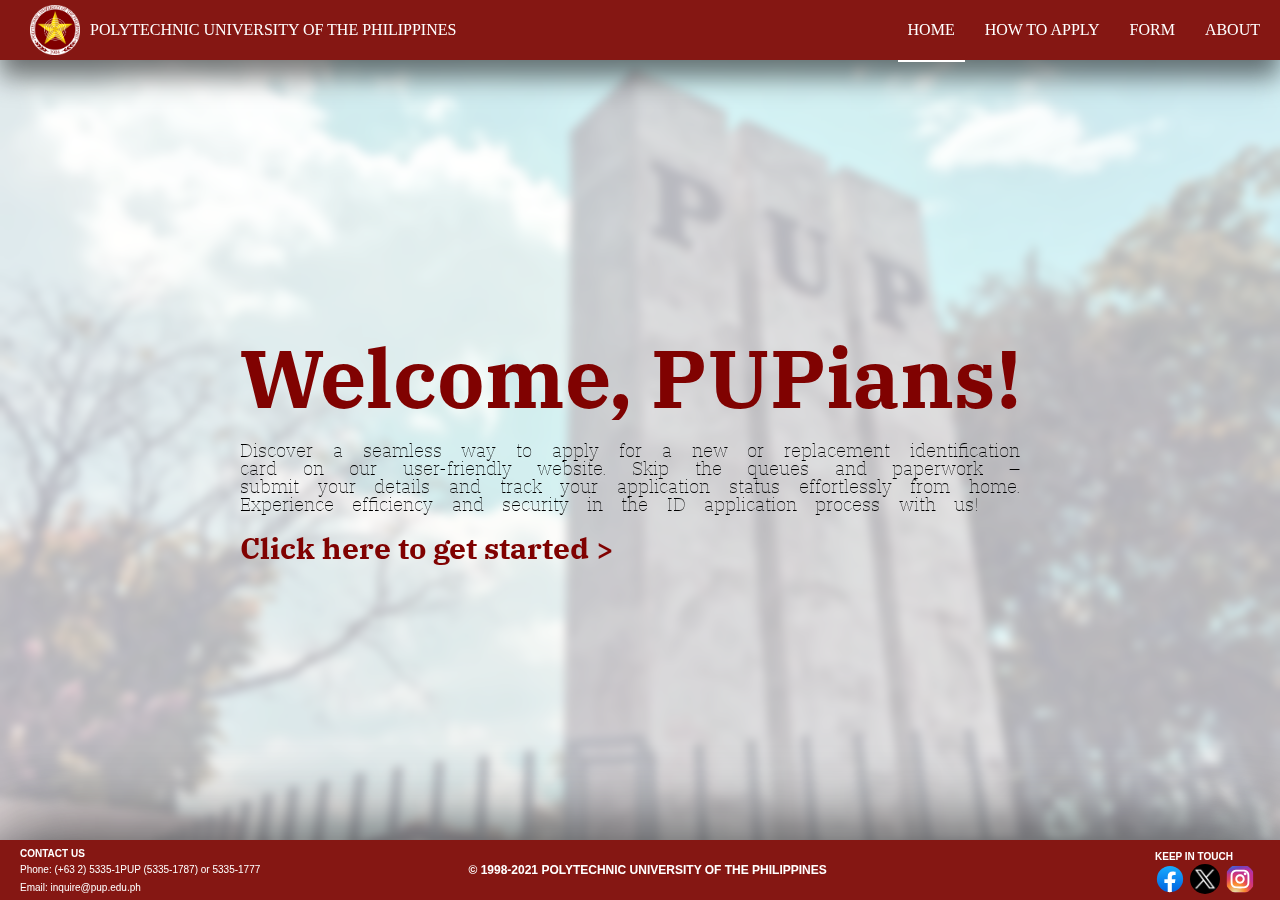
<file: index.html>
<!DOCTYPE html>
<html lang="en">

<head>
  <meta charset="UTF-8">
  <meta name="viewport" content="width=device-width, initial-scale=1.0">
  <title>Home</title> <!-- Page Title -->
  <link rel="icon" href="assets/images/clipart708931.png"> <!--Form Icon-->

  <!--  Google Fonts Links -->
  <link rel="preconnect" href="https://fonts.googleapis.com">
  <link rel="preconnect" href="https://fonts.gstatic.com" crossorigin>
  <link href="https://fonts.googleapis.com/css2?family=IBM+Plex+Serif:wght@300;700&display=swap" rel="stylesheet">
   <!-- CSS stylsheets Links -->
  <link rel="stylesheet" href="reset.css">
  <link rel="stylesheet" href="index.css">
  <!-- Javascript Link (Page Transition Purposes) -->
  <script src="transition.js"></script>
</head>

<body>
  <!-- Page Header -->
  <header class="main-head">
    <div class="main-head-logo">
      <img src="assets/images/clipart708931.png" alt="pup-logo" class="pup-logo">
      <p>Polytechnic University of the Philippines</p>
    </div>
    <!-- Navigation Bar -->
    <nav class="main-head-nav">
      <ul>
        <li> <a href="index.html" onclick="changePage(event)"> HOME </a> </li>
        <li> <a href="apply.html" onclick="changePage(event)"> HOW TO APPLY </a> </li>
        <li> <a href="forms.html" onclick="changePage(event)"> FORM </a> </li>
        <li> <a href="about.html" onclick="changePage(event)"> ABOUT </a> </li>
      </ul>
    </nav>
  </header>
  <!-- PUP Welcome Message-->
  <main>
    <div class="main-welcome">
      <h2>Welcome, PUPians!</h2>
      <p>Discover a seamless way to apply for a new or replacement identification card on our user-friendly website. Skip the queues and paperwork – submit your details and track your application status effortlessly from home. Experience efficiency and security in the ID application process with us!
      </p>
      <a href="apply.html" class="form-link" onclick="changePage(event)">Click here to get started ></a>
    </div>
  </main>
  <!-- Page Footer -->
  <footer>
    <!-- Contacts -->
    <div class="contact">
      <span>CONTACT US </span>
      <p>Phone: (+63 2) 5335-1PUP (5335-1787) or 5335-1777 <br></p>
      <p>Email: inquire@pup.edu.ph</p>
    </div>
    <p class="footer-copyright">
      © 1998-2021 POLYTECHNIC UNIVERSITY OF THE PHILIPPINES
    </p>
    <!-- Social Medias -->
    <div class="footer-sm-container">
      <span>KEEP IN TOUCH </span>
      <div class="footer-logo-container">
        <a class="sm-fb" href="https://web.facebook.com/ThePUPOfficial"></a>
        <a class="sm-tt"></a>
        <a class="sm-ig"></a>
      </div>
    </div>
  </footer>
</body>

</html>
</file>
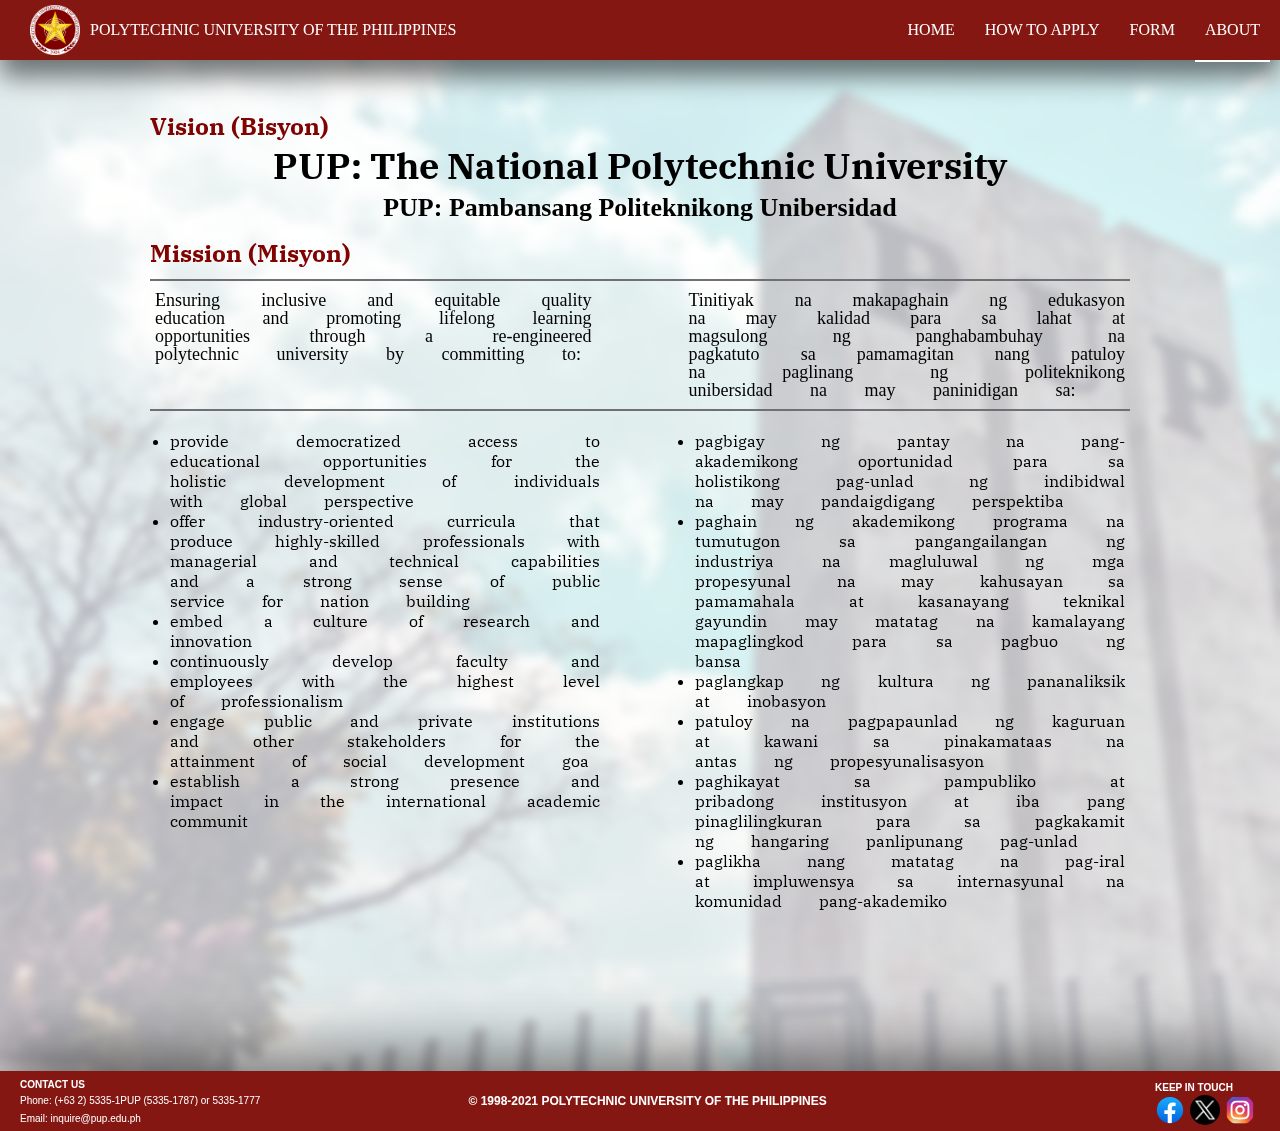
<file: about.html>
<!DOCTYPE html>
<html lang="en">
<head>
  <meta charset="UTF-8">
  <meta name="viewport" content="width=device-width, initial-scale=1.0">
  <title>About</title> <!-- Page Title -->
  <link rel="icon" href="../LOGO/clipart708931.png"> <!--Form Icon-->
  
  <!--  Google Fonts Links -->
  <link rel="preconnect" href="https://fonts.googleapis.com">
  <link rel="preconnect" href="https://fonts.gstatic.com" crossorigin>
  <link href="https://fonts.googleapis.com/css2?family=IBM+Plex+Serif:wght@100;200;400;500;600;700&display=swap" rel="stylesheet">
  <!-- CSS stylsheets Links -->
  <link rel="stylesheet" href="reset.css">
  <link rel="stylesheet" href="about.css">
  <!-- Javascript Link (Page Transition Purposes) -->
  <script src="transition.js"></script>
</head>

<body>
  <!-- Page Header -->
  <header class="main-head">
    <div class="main-head-logo">
      <img src="assets/images/clipart708931.png" alt="pup-logo" class="pup-logo">
      <p>Polytechnic University of the Philippines</p>
    </div>
    <!-- Navigation Bar -->
    <nav class="main-head-nav">
      <ul>
        <li> <a href="index.html" onclick="changePage(event)"> HOME </a> </li>
        <li> <a href="apply.html" onclick="changePage(event)"> HOW TO APPLY </a> </li>
        <li> <a href="forms.html" onclick="changePage(event)"> FORM </a> </li>
        <li> <a href="about.html" onclick="changePage(event)"> ABOUT </a> </li>
      </ul>
    </nav>
  </header>
  <!-- About Content -->
  <main>
    <!-- PUP Vision -->
    <section class="pup-vision">
      <h3>Vision (Bisyon)</h3>
      <h2>PUP: The National Polytechnic University</h2>
      <p>PUP: Pambansang Politeknikong Unibersidad</p>
    </section>
    <!-- PUP Mission -->
    <section class="pup-mission">
      <h3>Mission (Misyon)</h3>
      <div class="divider-mission">
        <div class="right-side">
          <p>Ensuring inclusive and equitable quality education and promoting lifelong learning opportunities through a re-engineered polytechnic university by committing to:</p>
        </div>
        <div class="left-side">
          <p>Tinitiyak na makapaghain ng edukasyon na may kalidad para sa lahat at magsulong ng panghabambuhay na pagkatuto sa pamamagitan nang patuloy na paglinang ng politeknikong unibersidad na may paninidigan sa:</p>
        </div>
      </div>
      <div class="second-divider-mission">
        <div class="right-side">
          <ul>
            <li>provide democratized access to educational opportunities for the holistic development of individuals with global perspective</li>
            <li>offer industry-oriented curricula that produce highly-skilled professionals with managerial and technical capabilities and a strong sense of public service for nation building
            </li>
            <li>embed a culture of research and innovation</li>
            <li>continuously develop faculty and employees with the highest level of professionalism</li>
            <li>engage public and private institutions and other stakeholders for the attainment of social development goa</li>
            <li>establish a strong presence and impact in the international academic communit</li>
          </ul>
        </div>

        <div class="left-side">
          <ul>
            <li>pagbigay ng pantay na pang-akademikong oportunidad para sa holistikong pag-unlad ng indibidwal na may pandaigdigang perspektiba</li>
            <li>paghain ng akademikong programa na tumutugon sa pangangailangan ng industriya na magluluwal ng mga propesyunal na may kahusayan sa pamamahala at kasanayang teknikal gayundin may matatag na kamalayang mapaglingkod para sa pagbuo ng bansa</li>
            <li>paglangkap ng kultura ng pananaliksik at inobasyon</li>
            <li>patuloy na pagpapaunlad ng kaguruan at kawani sa pinakamataas na antas ng propesyunalisasyon</li>
            <li>paghikayat sa pampubliko at pribadong institusyon at iba pang pinaglilingkuran para sa pagkakamit ng hangaring panlipunang pag-unlad</li>
            <li>paglikha nang matatag na pag-iral at impluwensya sa internasyunal na komunidad pang-akademiko
            </li>
          </ul>
        </div>
      </div>
    </section>
  </main>

  <!-- Page Footer -->
  <footer>
    <!-- Contacts -->
    <div class="contact">
      <span>CONTACT US </span>
      <p>Phone: (+63 2) 5335-1PUP (5335-1787) or 5335-1777 <br></p>
      <p>Email: inquire@pup.edu.ph</p>
    </div>
    <p class="footer-copyright">
      © 1998-2021 POLYTECHNIC UNIVERSITY OF THE PHILIPPINES
    </p>
    <!-- Social Medias -->
    <div class="footer-sm-container">
      <span>KEEP IN TOUCH </span>
      <div class="footer-logo-container">
        <a class="sm-fb" href="https://web.facebook.com/ThePUPOfficial"></a>
        <a class="sm-tt"></a>
        <a class="sm-ig"></a>
      </div>
    </div>
  </footer>
</body>
</html>
</file>
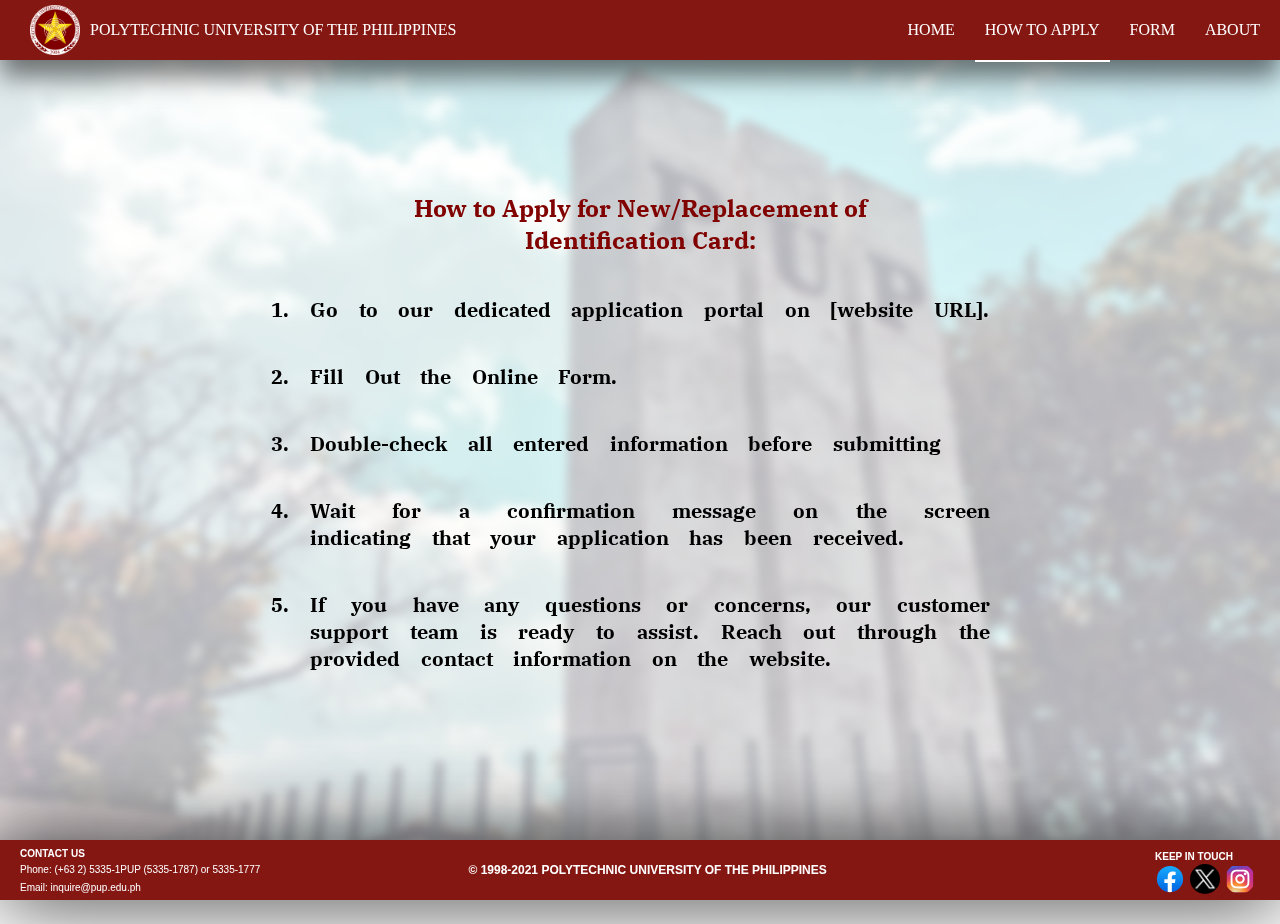
<file: apply.html>
<!DOCTYPE html>
<html lang="en">
<head>
  <meta charset="UTF-8">
  <meta name="viewport" content="width=device-width, initial-scale=1.0">
  <title>How to apply</title> <!-- Page Title -->
  <link rel="icon" href="assets/images/clipart708931.png"> <!--Form Icon-->
  
  <!--  Google Fonts Links -->
  <link rel="preconnect" href="https://fonts.googleapis.com">
  <link rel="preconnect" href="https://fonts.gstatic.com" crossorigin>
  <link href="https://fonts.googleapis.com/css2?family=IBM+Plex+Serif:wght@300;700&display=swap" rel="stylesheet">
  <!-- CSS stylsheets Links -->
  <link rel="stylesheet" href="resetv2.css">
  <link rel="stylesheet" href="apply.css">
  <!-- Javascript Link (Page Transition Purposes) -->
  <script src="transition.js"></script>
</head>

<body>
  <!-- Page Header -->
  <header class="main-head">
    <div class="main-head-logo">
      <img src="assets/images/clipart708931.png" alt="pup-logo" class="pup-logo">
      <p>Polytechnic University of the Philippines</p>
    </div>
    <!-- Navigation Bar -->
    <nav class="main-head-nav">
      <ul>
        <li> <a href="index.html" onclick="changePage(event)"> HOME </a> </li>
        <li> <a href="apply.html" onclick="changePage(event)"> HOW TO APPLY </a> </li>
        <li> <a href="forms.html" onclick="changePage(event)"> FORM </a> </li>
        <li> <a href="about.html" onclick="changePage(event)"> ABOUT </a> </li>
      </ul>
    </nav>
  </header>
  <!-- How to Apply -->
  <main>
    <div class="main-welcome">
      <h2>How to Apply for New/Replacement of </h2>
        <h2>Identification Card:</h2>
      <ol class="instruction" start="1">
        <li> Go to our dedicated application portal on [website URL].</li>
        <li>Fill Out the Online Form.</li>
        <li>Double-check all entered information before submitting</li>
        <li>Wait for a confirmation message on the screen indicating that your 
          application has been received.</li>
        <li>If you have any questions or concerns, our customer support team is ready to assist. Reach out through the provided contact information on the website.</li>
      </ol>
    </div>
  </main>
  <!-- Page Footer -->
  <footer>
    <!-- Contacts -->
    <div class="contact">
      <span>CONTACT US </span>
      <p>Phone: (+63 2) 5335-1PUP (5335-1787) or 5335-1777 <br></p>
      <p>Email: inquire@pup.edu.ph</p>
    </div>
    <p class="footer-copyright">
      © 1998-2021 POLYTECHNIC UNIVERSITY OF THE PHILIPPINES
    </p>
    <!-- Social Medias -->
    <div class="footer-sm-container">
      <span>KEEP IN TOUCH </span>
      <div class="footer-logo-container">
        <a class="sm-fb" href="https://web.facebook.com/ThePUPOfficial"></a>
        <a class="sm-tt"></a>
        <a class="sm-ig"></a>
      </div>
    </div>
  </footer>
  
</body>
</html>
</file>
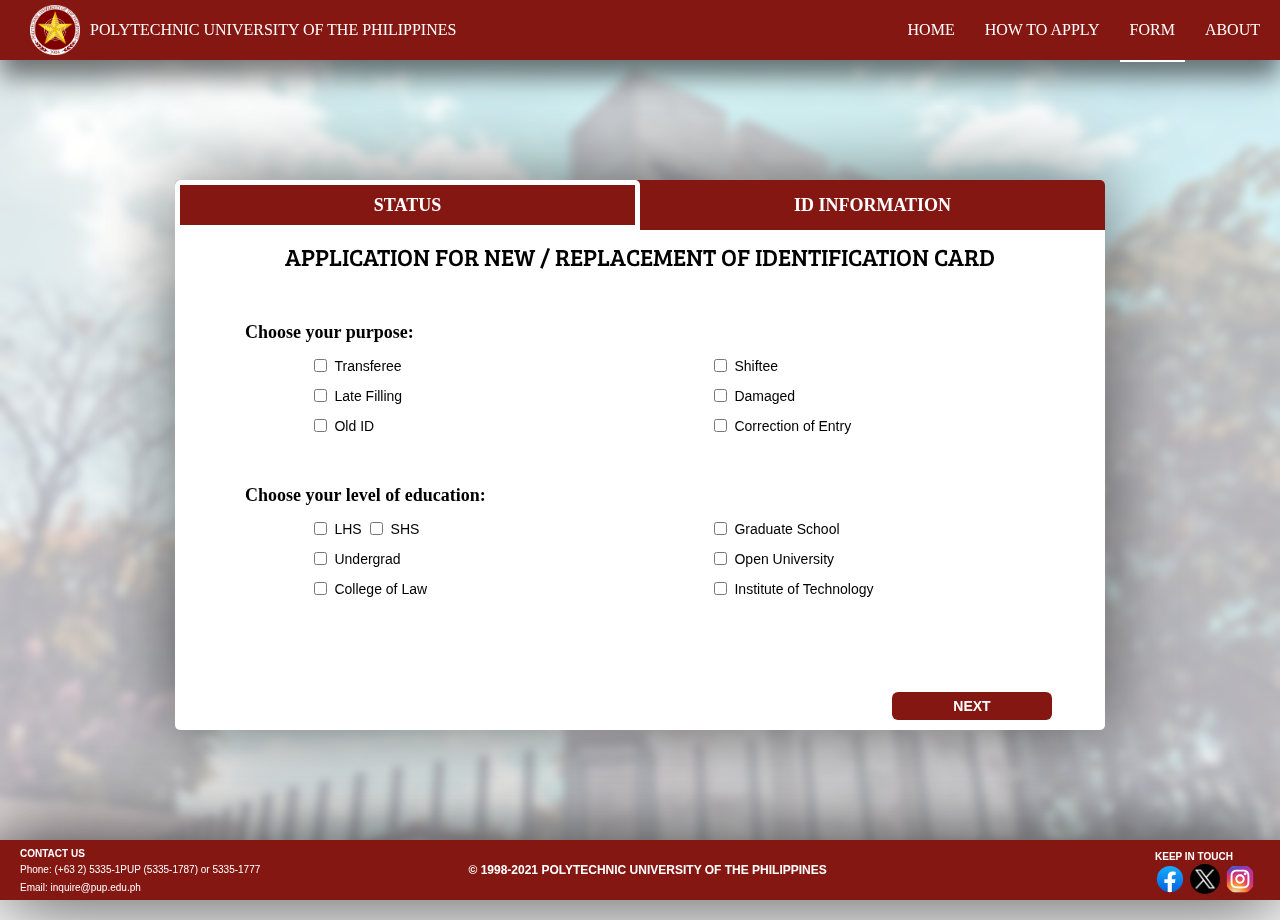
<file: forms.html>
<!DOCTYPE html>
<html lang="en">
<head>
  <meta charset="UTF-8">
  <meta name="viewport" content="width=device-width, initial-scale=1.0">
  <title>Form</title> <!-- Page Title -->
  <link rel="icon" href="assets/images/clipart708931.png"> <!--Form Icon-->
  
  <!--  Google Fonts Links -->
  <link rel="preconnect" href="https://fonts.googleapis.com">
  <link rel="preconnect" href="https://fonts.gstatic.com" crossorigin>
  <link href="https://fonts.googleapis.com/css2?family=Bree+Serif&family=IBM+Plex+Serif:wght@400;700&display=swap" rel="stylesheet">
  <!-- CSS stylsheets Links -->
  <link rel="stylesheet" href="reset.css">
  <link rel="stylesheet" href="forms.css">
  <!-- Javascript Link (Page Transition Purposes) -->
  <script src="transition.js"></script>
</head>

<body>
  <!-- Page Header -->
  <header class="main-head">
    <div class="main-head-logo">
      <img src="assets/images/clipart708931.png" alt="pup-logo" class="pup-logo">
      <p>Polytechnic University of the Philippines</p>
    </div>
    <!-- Navigation Bar -->
    <nav class="main-head-nav">
      <ul>
        <li> <a href="index.html" onclick="changePage(event)"> HOME </a> </li>
        <li> <a href="apply.html" onclick="changePage(event)"> HOW TO APPLY </a> </li>
        <li> <a href="forms.html" onclick="changePage(event)"> FORM </a> </li>
        <li> <a href="about.html" onclick="changePage(event)"> ABOUT </a> </li>
      </ul>
    </nav>
  </header>

<!-- Submit Message -->
<section class="message-container">
  <div class="message" id="message"
  style="
    display: none;
    font-weight: bold;
    color: green;
    padding: 8px;
    background-color: beige;
    border-radius: 4px;
    border-color: aquamarine;
  "></div>
</section>
  <!-- Form Container -->
  <main>
    <section class="main">
      <!-- Form -->
      <form id="form" method="POST">
        <!-- Form First Page (STATUS) -->
        <section id="page1" class="form-page">
          <div class="page-button">
            <button class="stud-status-btn" href="#">
              <p>STATUS</p>
            </button>
            <div onclick="validateCheckbox()" class="stud-info-btn">
              <p>ID INFORMATION</p>
            </div> 
          </div>
          <h2>Application For New / Replacement of Identification Card</h2>
          <!-- <button onclick="nextPage()">Next</button> -->
          <!-- Student Status Checkboxes -->
          <section class="student-type-container">
            <p class="status-purpose">Choose your purpose:</p>
          
            <div class="transferee">
              <input type="checkbox" id="transferee" name="StudentType" value="transferee"/>
              <label for="transferee">Transferee</label>
            </div>

            <div class="shiftee">
              <input type="checkbox" id="shiftee" name="StudentType" value="shiftee" />
              <label for="shiftee">Shiftee</label>
            </div>

            <div class="late-filling">
              <input type="checkbox" id="late-filling" name="StudentType" value="late-filling" />
              <label for="late-filling">Late Filling</label>
            </div>

            <div class="damaged">
              <input type="checkbox" id="damaged" name="StudentType" value="damaged" />
              <label for="damaged">Damaged</label>
            </div>

            <div class="old-id">
              <input type="checkbox" id="old-id" name="StudentType" value="old-id" />
              <label for="old-filling">Old ID</label>
            </div>
            
            <div class="correction-of-entry">
              <input type="checkbox" id="correction-of-entry" name="StudentType" value="correction-of-entry" />
              <label for="correction-of-entry">Correction of Entry</label>
            </div>

            <p class="status-purpose">Choose your level of education:</p>

            <div class="lhs-shs">
              <input type="checkbox" id="lhs" name="StudentType" value="lhs" />
              <label for="lhs">LHS</label>

              <input type="checkbox" id="shs" name="StudentType" value="shs" />
              <label for="shs">SHS</label>
            </div>

            <div class="graduate-school">
              <input type="checkbox" id="graduate-school" name="StudentType" value="graduate-school" />
              <label for="graduate-school">Graduate School</label>
            </div>

            <div class="undergrad">
              <input type="checkbox" id="undergrad" name="StudentType" value="undergrad" />
              <label for="undergrad">Undergrad</label>
            </div>

            <div class="open-university">
              <input type="checkbox" id="open-university" name="StudentType" value="open-university" />
              <label for="open-university">Open University</label>
            </div>

            <div class="college-of-law">
              <input type="checkbox" id="college-of-law" name="StudentType" value="college-of-law" />
              <label for="college-of-law">College of Law</label>
            </div>

            <div class="institute-of-technology">
              <input type="checkbox" id="institute-of-technology" name="StudentType" value="institute-of-technology" />
              <label for="institute-of-technology">Institute of Technology</label>
            </div>
          </section>
          <!-- First Page Next Button -->
          <!-- Validate Checkboxes -->
          <p onclick="validateCheckbox()" class="next-btn">NEXT</p>
        </section>

        <!-- Form Second Page (ID INFORMATION)-->
        <section id="page2" class="form-page" style="display: none;">
          <div class="second-page-button">
            <button class="stud-info-btn" onclick="previousPage()">
              <p>STATUS</p>
            </button>
            <button href="#" class="stud-status-second-btn">
              <p>ID INFORMATION</p>
            </button> 
          </div>
          <div class="id-information-container">
            <h2>ID Information</h2>
            <!-- Second Page Input Fields -->
            <div class="id-first-row">
              <label for="student-number">Student Id</label>
              <label for="first-name">First Name</label>
              <label for="middle-name">Middle Name</label>
              <label for="last-name">Last Name</label>

              <input class="input" type="text" id="student-number" name="StudentID" pattern="[0-9]{4}-[0-9]{5}-MN-[0-9]{1}" placeholder="xxxx-xxxx-MN-x" required title="Input valid Student ID">
              <input class="input" type="text" id="first-name" name="FirstName" title="First Name" required>
              <input class="input" type="text" id="middle-name" name="MiddleName" title="Middle Name" required>
              <input class="input" type="text" id="last-name" name="LastName" title="Last Name" required>
            </div>


            <div class="id-second-row">
              <label for="gender" title="Select your gender">Gender</label>
              <label for="date-of-birth">Date of Birth</label>
              <label for="college">College</label>
              
              <div class="gender">
                <input type="radio" id="gender" name="Gender" value="Male" required>  
                <p>Male</p>
                <input type="radio" id="gender" name="Gender" value="Female" required>
                <p>Female</p>
              </div>

              <input type="date" class="input" id="date-of-birth" name="Birthdate" max="2010-12-31" title="Birthdate must start from 2010-12-31 or earlier" required>
              <select id="college" name="College" required onchange="validateSelect(this)">
                <option value="" disabled selected>Select an option</option>
                <option value="CAF">CAF - College of Accountancy and Finance</option>
                <option value="CADBE">CADBE - College of Architecture, Design and the Built Environment</option>
                <option value="CAL">CAL - College of Arts and Letters</option>
                <option value="CBA">CBA - College of Business Administration</option>
                <option value="COC">COC - College of Communication</option>
                <option value="CCIS">CCIS - College of Computer and Information Sciences</option>
                <option value="COED">COED - College of Education</option>
                <option value="CE">CE - College of Engineering</option>
                <option value="CHK">CHK - College of Human Kinetics</option>
                <option value="CL">CL - College of Law</option>
                <option value="CPSPA">CPSPA - College of Political Science and Public Adminitrator</option>
                <option value="CS">CS - College of Science</option>
                <option value="CTHTM">CTHTM - College of Tourism, Hospitality and Transportation Management</option>
              </select>
            </div>


            <div class="id-third-row">
              <label for="course-section">Course, Yr. & Section</label>
              <label for="phone-number">Phone/Mobile no.</label>
              <label for="email">Email address</label>

              <input type="text" class="input" id="course-section" name="CourseandSection" title="Enter your section" required>
              <input type="tel" class="input" id="telephone" name="PhoneNo" required placeholder="xxxx-xxx-xxxx" maxlength="13" pattern="[0-9]{4}-[0-9]{3}-[0-9]{4}" title="Follow the given format">
              <input type="email" class="input" id="email" name="EmailAddress" required title="Enter a valid email address" placeholder="example@gmail.com">
            </div>


            <div class="id-fourth-row">
              <label for="address">Address</label>
              <input type="text" class="input" id="address" name="Address" maxLength = "85" required title="Address should not exceed 85 characters">
            </div>
            

            <div class="id-fifth-row">
              <p>In case of emergency, please notify:</p>
            </div>

            <div class="id-sixth-row">
              <label for="emergency-name">Complete Name</label>
              <label for="emergency-phone">Phone/Mobile no.</label>
              <input type="text" class="input" id="emergency-name" name="EmergencyCompleteName" required title="Enter contact person's full name">
              <input type="tel" class="input" id="emergency-phone" name="EmergencyPhoneNo." required placeholder="xxxx-xxx-xxxx" maxlength="13" pattern="[0-9]{4}-[0-9]{3}-[0-9]{4}" title="Follow the given format">
            </div>
            

            <div class="id-seventh-row">
              <label for="emergency-address">Address</label>
              <input type="text" class="input" id="emergency-address" name="EmergencyAddress" required maxlength="85" title="Address should not exceed 85 characters">
            </div>

            <div class="id-eighth-row">
              <!-- Second Page BACK Button -->
              <p onclick="previousPage()" class="back-btn">BACK</p>
              <!-- Submit Button -->
              <!-- Validate All Input Fields -->
              <input type="submit" onclick="validateInput(), validateSelect(this), validateTelephone()" id="submit-button" title="Kindly double-check your answer before submitting">
            </div>
          </div>
        </section>
      </form>
    </section>
  </main>

  <!-- Page Footer -->
  <footer>
    <!-- Contacts -->
    <div class="contact">
      <span>CONTACT US </span>
      <p>Phone: (+63 2) 5335-1PUP (5335-1787) or 5335-1777 <br></p>
      <p>Email: inquire@pup.edu.ph</p>
    </div>
    <p class="footer-copyright">
      © 1998-2021 POLYTECHNIC UNIVERSITY OF THE PHILIPPINES
    </p>
    <!-- Social Medias -->
    <div class="footer-sm-container">
      <span>KEEP IN TOUCH </span>
      <div class="footer-logo-container">
        <a class="sm-fb" href="https://web.facebook.com/ThePUPOfficial"></a>
        <a class="sm-tt"></a>
        <a class="sm-ig"></a>
      </div>
    </div>
  </footer>
  <!-- Appscript Connection & Input Fields Validations -->
  <script>
    // Form NEXT Function
    function nextPage() {
        document.getElementById('page' + currentPage).style.display = 'none';
        currentPage++;
        document.getElementById('page' + currentPage).style.display = 'block';
    }
    // Form PREVIOUS Function
    function previousPage() {
        document.getElementById('page' + currentPage).style.display = 'none';
        currentPage--;
        document.getElementById('page' + currentPage).style.display = 'block';
    }


    var currentPage = 1;
    var count = 1;
    
    function validateCheckbox() {
      var checkboxes = document.getElementsByName("StudentType");
      var checked = false;
      for (var i = 0; i < checkboxes.length; i++) {
          if (checkboxes[i].checked) {
              checked = true;
              count = 1;
          }
      }
      if (!checked) {
          alert("Please check at least one checkbox");
          return false; // prevent form submission
      }
      if (count = 1){
        nextPage()
      }
      return true; // allow form submission
    }
    function validateTelephone() {
            // Get the telephone input value
      var telephoneInput = document.getElementById('telephone').value;
      var inputField = document.getElementById('telephone');

      // Define a regular expression pattern for valid telephone input
      var pattern = /^[0-9\-]+$/;

    // Check if the input matches the pattern
      if (pattern.test(telephoneInput)) {
          return true;
      } else {
          inputField.classList.add('invalid');
          return false;
      }
    }

    // Iterate over each field and perform validation
    function validateInput() {
      var fieldIds = [
      'student-number', 'first-name', 'middle-name', 'last-name', 'gender',
      'date-of-birth', 'college', 'course-section', 'telephone', 'email',
      'address', 'emergency-name', 'emergency-phone', 'emergency-address'
    ];


    for (var i = 0; i < fieldIds.length; i++) {
      var inputField = document.getElementById(fieldIds[i]);

      if (inputField.value.trim() === '') {
        inputField.classList.add('invalid');
      } else {
        inputField.classList.remove('invalid');
      }
      }
    }

    function validateSelect(selectElement) {
      var mySelect = document.getElementById('college');

      // Check if the selected option is disabled
      if (mySelect.options[mySelect.selectedIndex].disabled) {
        // Add the 'invalid' class to change the border color
        document.getElementById("college").style.borderColor = "red";
      } else {
        // Remove the 'invalid' class
        selectElement.classList.add('valid');
        document.getElementById("college").style.borderColor = "green";

      }
    }


    document.getElementById("form").addEventListener("submit", function (e) {
    e.preventDefault(); // Prevent the default form submission
    document.getElementById("message").textContent = "Submitting..";
    document.getElementById("message").style.display = "block";
    document.getElementById("submit-button").disabled = true;

    // Collect the form data
    var formData = new FormData(this);


    // Process checkbox values
    var studentTypeValues = [];
    var checkboxes = document.querySelectorAll('input[type=checkbox][name="StudentType"]:checked');
    checkboxes.forEach(function(checkbox) {
      studentTypeValues.push(checkbox.value);
    });

    // Add checkbox values to formData
    formData.append('StudentType', studentTypeValues.join(', '));

    // Send a POST request to your Google Apps Script
    fetch(
      "https://script.google.com/macros/s/AKfycbyPbEHyT4OpzsdjarBZ7kFmyPeOQ3ANTf2VodFvq6UyN97k0yq09n6peleb7Uh7YuTf/exec",
      {
        redirect: "follow",
        method: "POST",
        body: new URLSearchParams(formData).toString(),
        headers: {
          "Content-Type": "application/x-www-form-urlencoded",
        },
      }
    )
    .then(function (response) {
      // Check if the request was successful
      if (response) {
        return response; // Assuming your script returns JSON response
      } else {
        throw new Error("Failed to submit the form.");
      }
    })
    .then(function (data) {
      // Display a success message
      document.getElementById("message").textContent =
        "Data submitted successfully!";
      document.getElementById("message").style.display = "block";
      document.getElementById("message").style.backgroundColor = "green";
      document.getElementById("message").style.color = "beige";
      document.getElementById("submit-button").disabled = false;
      document.getElementById("form").reset();
      previousPage();

      setTimeout(function () {
        document.getElementById("message").textContent = "";
        document.getElementById("message").style.display = "none";
      }, 2600);
    })
    .catch(function (error) {
      // Handle errors, you can display an error message here
      console.error(error);
      document.getElementById("message").textContent =
        "An error occurred while submitting the form.";
      document.getElementById("message").style.display = "block";
      });
    });
  </script>
  
</body>
</html>
</file>
<file: index.css>
/* ---------------HTML Body Layout---------------------*/
body{
  display: flex;
  flex-direction: column;
  justify-content: center;
  align-items: center;
  background-color: rgb(255, 255, 255);
  background-image: url(assets/images/pup.jpg);
  background-size: 100%;
  background-repeat: no-repeat;
  opacity: 0;
  transition: opacity 500ms ease-in-out;

}
/* ---------------Page Header---------------------*/
.main-head{
  top: 0;
  height: 60px;
  width: 100%;
  background-color:#851713;
  display: flex;
  justify-content:space-between;
  z-index: 1000;
  box-shadow:0px 17px 27px rgba(0, 0, 0, 0.53);
}

p{
  font-size: 18px;
  line-height: 18px;
  font-family: Roboto;

}


.main-head-logo{
  display: flex;
  align-items: center;
  width: fit-content;
  color: #fff;

}

.main-head-logo p{
  text-transform: uppercase;
  font-size: 16px;
  line-height: 18px;
}

img{
  height: 50px;
  width: 50px;
  margin-right: 10px;
  margin-left: 30px;
}

.main-head-nav{
  height: 100%;
  width: fit-content;
  position: relative;
  color: #fff;
  font-size: 16px;
}

.main-head-nav ul{
  margin-left: 30px;
}

.main-head-nav ul li{
  display: inline;
  float: left;
  margin-right: 10px;
}


.main-head-nav ul li a{
  padding: 0 10px;
  font-family: 'Roboto';
  line-height: 60px;
  display: block;
  height: 100%;
  position: relative;
}

.main-head-nav ul li:first-child{
  border-bottom: 2px solid #fff;
}
.main-head-nav ul li a:hover {
  cursor: pointer;
  transition-delay: 90ms;
  transition-duration: 80ms;
  transform: translateY(-5px);
}
/* ---------------Page Footer---------------------*/
footer{
  position: fixed;
  bottom: 0;
  height: 60px;
  width: 100%;
  background-color:#851713;
  display: flex;
  align-items: center;
  padding: 5px 20px;
  box-shadow:  0px 0px 80px rgba(0, 0, 0, 0.86);
  justify-content: space-between;
}

footer p{
  font-family: Helvetica, sans-serif;
  color: #fff;
  font-weight: 800;
  font-size: 12px;
}

footer div span{
  font-family: Helvetica, sans-serif;
  color: #fff;
  font-size: 10px;
  font-weight: 800;
  margin-bottom: 10px;
}


footer div p{
  font-size: 10px;
  font-weight: lighter;
}

.footer-copyright{
  position: relative;
  left: -60px;
}

footer div p:first-child{
  position: relative;
  top: -5px;
}

.footer-logo-container{
  display: flex;
  flex-direction: row;
}


.footer-logo-container a{
  height: 30px;
  width: 30px;
  border-radius: 50%;
  margin-right: 5px;
}

.sm-fb{
  background-image: url(assets/logo/facebook-1-svgrepo-com.svg);
  background-size: 100%;
  background-repeat: no-repeat;
}

.sm-tt{
  background-image: url(assets/logo/1690643591twitter-x-logo-png.webp);
  background-size: 100%;
  background-repeat: no-repeat;
}

.sm-ig{
  background-image: url(assets/logo/instagram-1-svgrepo-com.svg);
  background-size: 100%;
  background-repeat: no-repeat;
}
/* ---------------Main Outer Container---------------------*/
main{
  width: 100%;
  height: 90vh;
  display: flex;
  padding: 10px 15px;
  border-radius: 3px;
  background-color:#ffffffb2;
  justify-content: center;
  align-items: center;
  position: relative;
  top: -20px;
  backdrop-filter: blur(5px);
}
/* ---------------PUP Welcome Message---------------------*/
.main-welcome{
  height: fit-content;
  width: 800px;
  font-family: 'IBM Plex Serif', serif;
  display: flex;
  text-align: left;
  flex-direction: column;
}

.main-welcome h2{
  font-size: 82px;
  font-weight: bolder;
  color: #800201;
}

.main-welcome p{
  width: 780px;
  margin-top: 10px;
  font-size: 1.2rem;
  text-align: justify;
  text-justify: inter-word;
  font-weight: 100;
  font-family: 'IBM Plex Serif', serif;
  word-spacing: 1.3ch;
}

.main-welcome a{
  margin-top: 15px;
  font-size: 1.9rem;
  font-weight: bolder;
  color: #800201;
}

a:hover{
  cursor: pointer;
}

.form-link:hover{
  transition-delay: 90ms;
  transition-duration: 400ms;
  transform: translateY(-5px);
  -webkit-text-stroke: .2px rgb(250, 250, 250);
}
</file>
<file: about.css>
/* ---------------HTML Body Layout---------------------*/
body{
  display: flex;
  flex-direction: column;
  justify-content: center;
  align-items: center;
  background-color: rgb(255, 255, 255);
  background-image: url(assets/images/pup.jpg);
  background-size: cover;
  background-repeat: no-repeat;
  opacity: 0;
  transition: opacity 500ms ease-in-out;
}
/* ---------------Page Header---------------------*/
.main-head{
  position: sticky;
  top: 0;
  height: 60px;
  width: 100%;
  background-color:#851713;
  display: flex;
  justify-content:space-between;
  z-index: 1000;
  box-shadow:0px 17px 27px rgba(0, 0, 0, 0.53);
}

p{
  font-size: 18px;
  line-height: 18px;
  font-family: Roboto;

}


.main-head-logo{
  display: flex;
  align-items: center;
  width: fit-content;
  color: #fff;

}

.main-head-logo p{
  text-transform: uppercase;
  font-size: 16px;
  line-height: 18px;
}

img{
  height: 50px;
  width: 50px;
  margin-right: 10px;
  margin-left: 30px;
}

.main-head-nav{
  height: 100%;
  width: fit-content;
  position: relative;
  color: #fff;
  font-size: 16px;
}

.main-head-nav ul{
  margin-left: 30px;
}

.main-head-nav ul li{
  display: inline;
  float: left;
  margin-right: 10px;
}


.main-head-nav ul li a{
  padding: 0 10px;
  font-family: 'Roboto';
  line-height: 60px;
  display: block;
  height: 100%;
  position: relative;
}

.main-head-nav ul li:nth-child(4){
  border-bottom: 2px solid #fff;
}
.main-head-nav ul li a:hover {
  cursor: pointer;
  transition-delay: 90ms;
  transition-duration: 80ms;
  transform: translateY(-5px);
}
/* ---------------Page Footer---------------------*/
footer{
  position: relative;
  bottom: 0;
  height: 60px;
  width: 100%;
  background-color:#851713;
  display: flex;
  align-items: center;
  padding: 5px 20px;
  box-shadow:  0px 0px 80px rgba(0, 0, 0, 0.86);
  justify-content: space-between;
}

footer p{
  font-family: Helvetica, sans-serif;
  color: #fff;
  font-weight: 800;
  font-size: 12px;
}

footer div span{
  font-family: Helvetica, sans-serif;
  color: #fff;
  font-size: 10px;
  font-weight: 800;
  margin-bottom: 10px;
}


footer div p{
  font-size: 10px;
  font-weight: lighter;
}

.footer-copyright{
  position: relative;
  left: -60px;
}

footer div p:first-child{
  position: relative;
  top: -5px;
}

.footer-logo-container{
  display: flex;
  flex-direction: row;
}


.footer-logo-container a{
  height: 30px;
  width: 30px;
  border-radius: 50%;
  margin-right: 5px;
}

.sm-fb{
  background-image: url(assets/logo/facebook-1-svgrepo-com.svg);
  background-size: 100%;
  background-repeat: no-repeat;
}

.sm-tt{
  background-image: url(assets/logo/1690643591twitter-x-logo-png.webp);
  background-size: 100%;
  background-repeat: no-repeat;
}

.sm-ig{
  background-image: url(assets/logo/instagram-1-svgrepo-com.svg);
  background-size: 100%;
  background-repeat: no-repeat;
}
/* ---------------Main Outer Container---------------------*/
main{
  width: 100%;
  height: fit-content;
  display: flex;
  flex-direction: column;
  background-color:hsla(0, 0%, 100%, 0.712);
  padding: 50px 150px;
  padding-bottom: 150px;
  backdrop-filter: blur(5px);
}
/* ---------------PUP Vision---------------------*/
.pup-vision{
  position: relative;
  display: flex;
  flex-direction: column;
  flex-basis: 100%;
  font-family: 'IBM Plex Serif', serif;
}

.pup-vision h3, .pup-mission h3{
  font-size: 24px;
  font-weight: bolder;
  color: #800201;
}

.pup-vision h2{
  font-size: 36px;
  font-weight: bolder;
  color: #000;
  text-align: center;
}


.pup-vision p{
  font-size: 26px;
  font-weight: bold;
  color: #000;
  text-align: center;
  margin-top: 10px;
}
/* ---------------PUP Mission---------------------*/
.pup-mission{
  position: relative;
  margin-top: 20px;
  display: flex;
  flex-direction: column;
  flex-basis: 100%;
  font-family: 'IBM Plex Serif', serif;
  font-weight: 500;
}

.pup-mission p{
  font-size: 18px;
  color: #000;

}


.pup-mission .divider-mission{
  margin-top: 10px;
  display: flex;
  height: fit-content;
  width: 100%;
  border-top: 2px solid #6f6f74; 
  border-bottom: 2px solid #6f6f74; 
  padding: 10px 5px;
  justify-content: space-between;
}

ul li{
  list-style:disc;
  font-family: 'IBM Plex Serif', serif;
  font-weight: 400;
}

.right-side, .left-side{
  width: 45%;
  height: fit-content;
  text-align: justify;
  text-justify: inter-word;
  word-spacing: 3.3ch;
}

.pup-mission .second-divider-mission{
  margin-top: 10px;
  display: flex;
  height: fit-content;
  width: 100%;
  padding: 10px 5px;
  padding-left: 20px;
  justify-content: space-between;
  color: #000;
}
</file>
<file: apply.css>
/* ---------------HTML Body Layout---------------------*/
body{
  display: flex;
  flex-direction: column;
  justify-content: center;
  align-items: center;
  background-color: rgb(255, 255, 255);
  background-image: url(assets/images/pup.jpg);
  background-size: 100%;
  background-repeat: no-repeat;
  opacity: 0;
  transition: opacity 500ms ease-in-out;
}
/* ---------------Page Header---------------------*/
.main-head{
  position: sticky;
  top: 0;
  height: 60px;
  width: 100%;
  background-color:#851713;
  display: flex;
  justify-content:space-between;
  z-index: 1000;
  box-shadow:0px 17px 27px rgba(0, 0, 0, 0.53);
}

p{
  font-size: 18px;
  line-height: 18px;
  font-family: Roboto;

}


.main-head-logo{
  display: flex;
  align-items: center;
  width: fit-content;
  color: #fff;

}

.main-head-logo p{
  text-transform: uppercase;
  font-size: 16px;
  line-height: 18px;
}

img{
  height: 50px;
  width: 50px;
  margin-right: 10px;
  margin-left: 30px;
}

.main-head-nav{
  height: 100%;
  width: fit-content;
  position: relative;
  color: #fff;
  font-size: 16px;
}

.main-head-nav ul{
  margin-left: 30px;
}

.main-head-nav ul li{
  display: inline;
  float: left;
  margin-right: 10px;
}


.main-head-nav ul li a{
  padding: 0 10px;
  font-family: 'Roboto';
  line-height: 60px;
  display: block;
  height: 100%;
  position: relative;
}

.main-head-nav ul :nth-child(2){
  border-bottom: 2px solid #fff;
}
.main-head-nav ul li a:hover {
  cursor: pointer;
  transition-delay: 90ms;
  transition-duration: 80ms;
  transform: translateY(-5px);
}
/* ---------------Page Footer---------------------*/
footer{
  position: fixed;
  bottom: 0;
  height: 60px;
  width: 100%;
  background-color:#851713;
  display: flex;
  align-items: center;
  padding: 5px 20px;
  box-shadow:  0px 0px 80px rgba(0, 0, 0, 0.86);
  justify-content: space-between;
}

footer p{
  font-family: Helvetica, sans-serif;
  color: #fff;
  font-weight: 800;
  font-size: 12px;
}

footer div span{
  font-family: Helvetica, sans-serif;
  color: #fff;
  font-size: 10px;
  font-weight: 800;
  margin-bottom: 10px;
}


footer div p{
  font-size: 10px;
  font-weight: lighter;
}

.footer-copyright{
  position: relative;
  left: -60px;
}

footer div p:first-child{
  position: relative;
  top: -5px;
}

.footer-logo-container{
  display: flex;
  flex-direction: row;
}


.footer-logo-container a{
  height: 30px;
  width: 30px;
  border-radius: 50%;
  margin-right: 5px;
}

.sm-fb{
  background-image: url(assets/logo/facebook-1-svgrepo-com.svg);
  background-size: 100%;
  background-repeat: no-repeat;
}

.sm-tt{
  background-image: url(assets/logo/1690643591twitter-x-logo-png.webp);
  background-size: 100%;
  background-repeat: no-repeat;
}

.sm-ig{
  background-image: url(assets/logo/instagram-1-svgrepo-com.svg);
  background-size: 100%;
  background-repeat: no-repeat;
}
/* ---------------Main Outer Container---------------------*/
main{
  width: 100%;
  height: 96vh;
  display: flex;
  padding: 10px 15px;
  border-radius: 3px;
  background-color:#ffffffb2;
  justify-content: center;
  align-items: center;
  position: relative;
  backdrop-filter: blur(5px);
  top: -60px
}
/* ---------------How to Apply---------------------*/
.main-welcome{
  height: fit-content;
  width: 700px;
  font-family: 'IBM Plex Serif', serif;
  display: flex;
  text-align: left;
  flex-direction: column;
}

.main-welcome h2{
  text-align: center;
  font-size: 24px;
  font-weight: bolder;
  color: #800201;
}

ol li{
  width: 680px;
  margin-top: 40px;
  font-size: 20px;
  text-align: justify;
  text-justify: inter-word;
  font-weight: bold;
  font-family: 'IBM Plex Serif', serif;
  word-spacing: 1.3ch; 
  list-style: decimal;
  margin-left: 20px;

}


.main-welcome a{
  margin-top: 15px;
  font-size: 1.9rem;
  font-weight: bolder;
  color: #800201;
}

a:hover{
  cursor: pointer;
}

.form-link:hover{
  transition-delay: 90ms;
  transition-duration: 400ms;
  transform: translateY(-5px);
}
</file>
<file: forms.css>
/* ---------------HTML Body Layout---------------------*/
body{
  display: flex;
  flex-direction: column;
  justify-content: center;
  align-items: center;
  background-color: rgb(255, 255, 255);
  background-image: url(assets/images/pup.jpg);
  background-size: 100%;
  background-repeat: no-repeat;
  opacity: 0;
  transition: opacity 500ms ease-in-out;
}
/* ---------------Page Header---------------------*/
.main-head{
  position: sticky;
  top: 0;
  height: 60px;
  width: 100%;
  background-color:#851713;
  display: flex;
  justify-content:space-between;
  z-index: 1000;
  box-shadow:0px 17px 27px rgba(0, 0, 0, 0.53);
}

p{
  font-size: 18px;
  line-height: 18px;
  font-family: Roboto;

}


.main-head-logo{
  display: flex;
  align-items: center;
  width: fit-content;
  color: #fff;

}

.main-head-logo p{
  text-transform: uppercase;
  font-size: 16px;
  line-height: 18px;
}

img{
  height: 50px;
  width: 50px;
  margin-right: 10px;
  margin-left: 30px;
}

.main-head-nav{
  height: 100%;
  width: fit-content;
  position: relative;
  color: #fff;
  font-size: 16px;
}

.main-head-nav ul{
  margin-left: 30px;
}

.main-head-nav ul li{
  display: inline;
  float: left;
  margin-right: 10px;
}


.main-head-nav ul li a{
  padding: 0 10px;
  font-family: 'Roboto';
  line-height: 60px;
  display: block;
  height: 100%;
  position: relative;
}

.main-head-nav ul li:nth-child(3){
  border-bottom: 2px solid #fff;
}
.main-head-nav ul li a:hover {
  cursor: pointer;
  transition-delay: 90ms;
  transition-duration: 80ms;
  transform: translateY(-5px);
}
/* ---------------Page Footer---------------------*/
footer{
  position: fixed;
  bottom: 0;
  height: 60px;
  width: 100%;
  background-color:#851713;
  display: flex;
  align-items: center;
  padding: 5px 20px;
  box-shadow:  0px 0px 80px rgba(0, 0, 0, 0.86);
  justify-content: space-between;
}

footer p{
  font-family: Helvetica, sans-serif;
  color: #fff;
  font-weight: 800;
  font-size: 12px;
}

footer div span{
  font-family: Helvetica, sans-serif;
  color: #fff;
  font-size: 10px;
  font-weight: 800;
  margin-bottom: 10px;
}


footer div p{
  font-size: 10px;
  font-weight: lighter;
}

.footer-copyright{
  position: relative;
  left: -60px;
}

footer div p:first-child{
  position: relative;
  top: -5px;
}

.footer-logo-container{
  display: flex;
  flex-direction: row;
}


.footer-logo-container a{
  height: 30px;
  width: 30px;
  border-radius: 50%;
  margin-right: 5px;
}

.sm-fb{
  background-image: url(assets/logo/facebook-1-svgrepo-com.svg);
  background-size: 100%;
  background-repeat: no-repeat;
}

.sm-tt{
  background-image: url(assets/logo/1690643591twitter-x-logo-png.webp);
  background-size: 100%;
  background-repeat: no-repeat;
}

.sm-ig{
  background-image: url(assets/logo/instagram-1-svgrepo-com.svg);
  background-size: 100%;
  background-repeat: no-repeat;
}
a:hover{
  cursor: pointer;
}
/* ---------------Form Outer Container---------------------*/
main{
  width: 100%;
  height: 90vh;
  display: flex;
  padding: 10px 15px;
  border-radius: 3px;
  background-color:#ffffffb2;
  justify-content: center;
  align-items: center;
  position: relative;
  backdrop-filter: blur(5px);
  top: -60px;
}

/* ---------------Form Main Container---------------------*/
.main{
  width: 930px;
  height: 550px;
  background-color: white;
  display: flex;
  flex-direction: column;
  box-shadow:  0px 0px 80px rgba(0, 0, 0, 0.56);
  border-radius: 5px;
  justify-self: center;
  z-index: 1;
}


.main .page-button{
  display: flex;
  justify-content: space-between;;
  align-items: center;
  height: 50px;
  background-color: #851713;
  border-top-right-radius: 5px;
  border-top-left-radius: 5px;
}


.stud-status-btn{
  border-top-right-radius: 5px;
  border-top-left-radius: 5px;
  color: white;
  text-align: center;
  width: 50%;
  height: 100%;
  border: 5px solid #fff;
  display: flex;
  justify-content: center;
  align-items: center;
  font-family: 'IBM Plex Serif', serif;
  font-weight: bold;
  
}

.stud-info-btn{
  color: white;
  text-align: center;
  width: 50%;
  height: 100%;
  display: flex;
  justify-content: center;
  align-items: center;
  font-family: 'IBM Plex Serif', serif;
  font-weight: bold;
}
.stud-status-btn:hover,
.stud-info-btn:hover{
  cursor: pointer;
}

h2{
  text-transform: uppercase;
  font-weight: 500;
  font-size: 24px;
  font-family: 'Bree Serif', serif;
  text-align: center;
  margin-top: 10px;
  margin-bottom: 10px;
}

/* ---------------Input Fields Design & Layout---------------------*/
.student-type-container{
  display: flex;
  width: 100%;
  flex-wrap: wrap;
  justify-content: center;
  font-family: Helvetica, sans-serif;
  margin-left: 70px;
}

.student-type-container div{
  flex-basis: 400px;
  margin-bottom: 10px;
}

.student-type-container div label{
  font-size: 14px;
  line-height: 14px;
  position: relative;
  bottom: 1px
}


.status-purpose{
  width: 100%;
  margin-bottom: 15px;
  margin-top: 40px;
  font-weight: bold;
}
.next-btn{
  float: right;
  margin-top: 83px;
  margin-right: 53px;
  border-radius: 5px;
  font-family: Helvetica, sans-serif;
  font-weight: 700;
  height: 28px;
  width: 10rem;
  background-color: #851713;
  border: none;
  border-radius: 6px;
  color: #fff;
  font-size: 14px;
  font-weight: bold;
  display: flex;
  justify-content: center;
  align-items: center;
  
}

.next-btn:hover{
  cursor: pointer;
}


.main .second-page-button{
  display: flex;
  justify-content: space-between;;
  align-items: center;
  height: 50px;
  background-color: #851713;
  border-top-right-radius: 5px;
  border-top-left-radius: 5px;
}

.stud-info-btn{
  font-family: 'IBM Plex Serif', serif;
  font-weight: bold;
  color: white;
  text-align: center;
  width: 50%;
  height: 100%;
  display: flex;
  justify-content: center;
  align-items: center;
}


.stud-status-second-btn{
  border-top-right-radius: 5px;
  border-top-left-radius: 5px;
  color: white;
  text-align: center;
  width: 50%;
  height: 100%;
  border: 5px solid #fff;
  display: flex;
  justify-content: center;
  align-items: center;
  font-family: 'IBM Plex Serif', serif;
  font-weight: bold;
}


.id-information-container{
  display: grid;
  grid-template-columns: 100%;
  grid-template-rows: 40px 60px 60px 60px 60px 30px 60px 60px;
  grid-gap: 2px;
  background-color: white;
  font-family: Helvetica, sans-serif;
}


.id-information-container .id-first-row{
  display: grid;
  justify-content: center;
  grid-template-columns: 200px 200px 200px 200px;
  column-gap: 10px;
  padding: 5px 0;
}

label{
  font-size: 12px;
}



.gender{
  display: flex;
  height: 24px;
  align-items: center;
  position: relative;
  left: -5px;
  justify-content: space-evenly;
}

.gender p{
  position: relative;
  bottom: -2px;
  font-size: 14px;
}
.id-information-container .id-second-row{
  display: grid;
  justify-content: center;
  grid-template-columns: 200px 200px 409px;
  column-gap: 10px;
  padding: 5px 0;
}

.id-information-container .id-third-row{
  display: grid;
  justify-content: center;
  grid-template-columns: 200px 200px 409px;
  column-gap: 10px;
  padding: 5px 0;
}



input[type="email"]:focus:invalid{
  border-color: red;
}

.id-information-container .id-fourth-row, .id-fifth-row, .id-seventh-row{
  display: grid;
  justify-content: center;
  grid-template-columns: 825px;
  column-gap: 10px;
  padding: 5px 0;
}


.id-fifth-row p{
  font-size: 16px;
  font-family: 'Bree Serif', serif;
}

.id-information-container .id-sixth-row{
  display: grid;
  justify-content: center;
  grid-template-columns: 415px 400px;
  column-gap: 10px;
  padding: 5px 0;
}

.id-eighth-row{
  display: flex;
  justify-content: end;
  padding-right: 40px;
}

input[type="submit"]{
  width: 10rem;
  background-color: #851713;
  border: none;
  border-radius: 6px;
  color: #fff;
  margin-top: 15px;
  margin-right: 13px;
  font-family: Helvetica, sans-serif;
  font-weight: bold;
  height: 28px;
  text-transform: uppercase;

}

.back-btn{
  width: 10rem;
  border-radius: 6px;
  color: #851713;
  margin-top: 15px;
  margin-right: 13px;
  font-family: Helvetica, sans-serif;
  font-weight: bold;
  margin-left: 10px;
  height: 28px;
  text-align: center;
  display: flex;
  justify-content: center;
  align-items: center;
  font-size: 14px;
}
input[type="submit"]:hover, .next-btn:hover{
  cursor: pointer;
  background-color: #ac0d0d;
} 
.back-btn:hover{
  transition: opacity 900ms ease-in-out;
  font-size: 15px;
  cursor: pointer;
  color: #970404;

}
/* ---------------Submit Message---------------------*/
.message-container{
  height: 50px;
  width: 280px;
  float: left;
  position: relative;
  top: 50px;
  align-self: flex-end;
  z-index: 10;
}

input, select{
  border: 1px solid #ccc;
  border-radius: 5px;
}

/* ---------------Green border color for valid input---------------------*/
#telephone:valid, 
#emergency-phone:valid, 
input[type="text"]:valid,
select.valid,
input[type="date"]:valid,
input[type="email"]:valid{
  border-color: green;
}

/* ---------------Red border color for invalid input---------------------*/
input.invalid {
  border: 1px solid red;
}
</file>
<file: resetv2.css>
/*** The new CSS Reset - version 1.2.0 (last updated 23.7.2021) ***/

/* Remove all the styles of the "User-Agent-Stylesheet", except for the 'display' property */
*:where(:not(input,iframe, canvas, img, svg, video, select):not(svg *)) {
    all: unset;
    display: revert;
  }
  
  /* Preferred box-sizing value */
  *,
  *::before,
  *::after {
    box-sizing: border-box;
  }
  
  /*
    Remove list styles (bullets/numbers)
    in case you use it with normalize.css
  */

  /* For images to not be able to exceed their container */
  img {
    max-width: 100%;
  }
  
  /* Removes spacing between cells in tables */
  table {
    border-collapse: collapse;
  }
  
  /* Revert the 'white-space' property for textarea elements on Safari */
  textarea {
    white-space: revert;
  }
</file>
